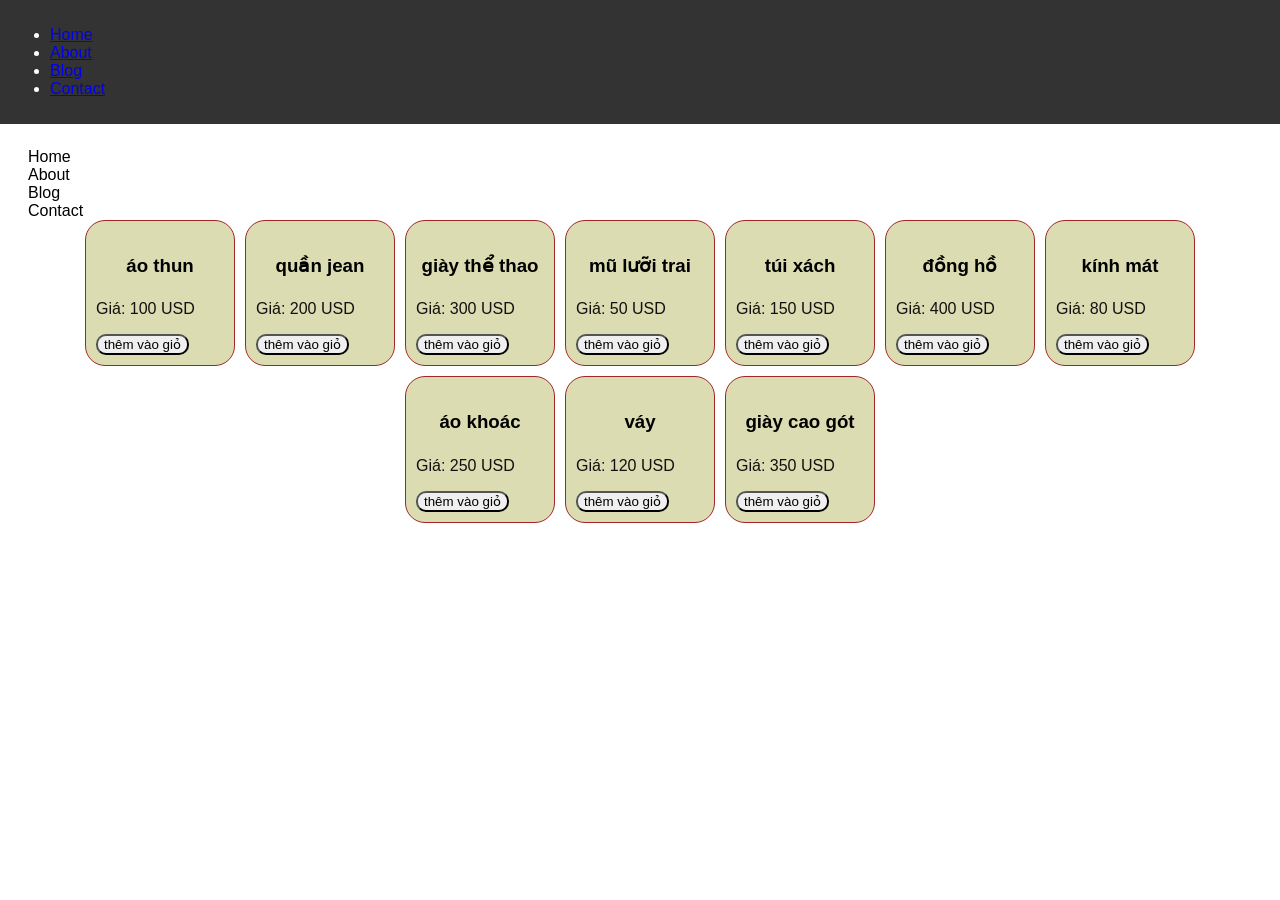
<file: mini-shop/index.html>
<!DOCTYPE html>
<html lang="vi">
    <head>
        <meta charset="UTF-8">
        <title>Mini Shop</title>
        <link rel="stylesheet"  href="style.css">
    </head>
    <body>
        <h1>Mini Shop</h1>

        <nav>
            <ul>
                <li><a href="#home">Home</a></li>
                <li><a href="#about">About</a></li>
                <li><a href="#blog">Blog</a></li>
                <li><a href="#contact">Contact</a></li>
            </ul>
        </nav>
        <section class="pages" id="home">Home</section>
        <section class="pages" id="about">About</section>
        <section class="pages" id="blog">Blog</section>
        <section class="pages" id="contact">Contact</section>
        <div id="product-list"></div>
        <script src="main.js"></script>
    </body>
</html>
</file>
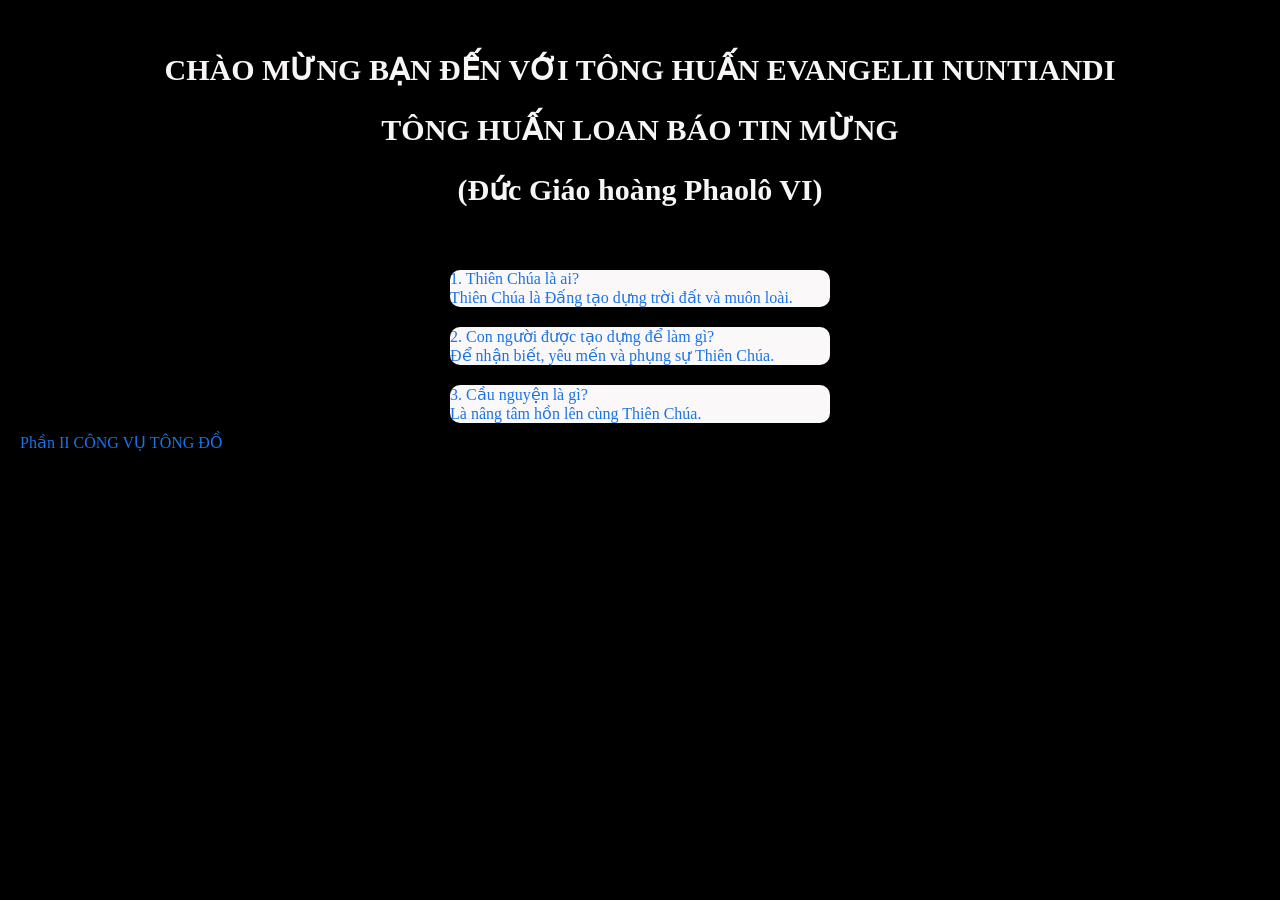
<file: my-website/index.html>
<!DOCTYPE html>
<html lang="vi">
<head>
    <meta charset="UTF-8">
    <title>TÀI LIỆU TÔNG HUẤN</title>
    <link rel="stylesheet" href="css/style.css">
</head>

<body>
    <h1>CHÀO MỪNG BẠN ĐẾN VỚI TÔNG HUẤN EVANGELII NUNTIANDI<br> TÔNG HUẤN LOAN BÁO TIN MỪNG <br>(Đức Giáo hoàng Phaolô VI)</h1>
     <div class="container">

        <div class="qa-box">
            <div class="question">1. Thiên Chúa là ai?</div>
            <div class="answer">
                Thiên Chúa là Đấng tạo dựng trời đất và muôn loài.
            </div>
        </div>

        <div class="qa-box">
            <div class="question">2. Con người được tạo dựng để làm gì?</div>
            <div class="answer">
                Để nhận biết, yêu mến và phụng sự Thiên Chúa.
            </div>
        </div>

        <div class="qa-box">
            <div class="question">3. Cầu nguyện là gì?</div>
            <div class="answer">
                Là nâng tâm hồn lên cùng Thiên Chúa.
            </div>
        </div>

    </div>
    <a href="https://cong-vu-tong-do-anton.web.app/" target="_blank"> Phần II CÔNG VỤ TÔNG ĐỒ</a>
</body>
</html>
</file>
<file: mini-shop/style.css>
body {
    font-family: arial;
    padding: 20px;

}
#product-list {
    display:flex;
    gap: 10px;
    justify-content: center;

}
.product:hover {
    background: #88c7e1;
    transform: scale(1.2);
}

.product {
    border: 1px solid #a22626;
    padding: 10px;
    width: 150px;
    border-radius: 20px;
    background-color:#dcdcb2
}

h1{
    text-align: center;
    padding: 20px;
}

button:hover {
    background: #e7ee11;
    transform: scale(1.2);
}

button {
    border-radius: 10px;
    text-align: start;
    color:rgb(1, 1, 1)

}

p {
    text-align:start;
    color:#111111
}

h3 {
    text-align: center;
    padding: 5px;

}

@media (max-width: 767px) {
    #product-list {
        flex-direction: column;
        align-items: center;
    }
}

@media (min-width: 768px) and (max-width: 1439px) {
    #product-list {
        flex-wrap: wrap;
        justify-content: center;
    }
}

html {
    scroll-behavior: smooth;
}

nav {
    position: fixed;
    top: 0;
    left: 0;
    width: 100%;
    background-color: #333;
    color: white;
    padding: 10px;
    z-index: 1000;
}
 * {
    box-sizing: border-box;
}
</file>
<file: my-website/css/style.css>
body{
    background-color: #000000;
    font-family: times, sans-serif;
    margin: 0;
    padding: 20px;
}
h1{
    color: #f8f5f5;
    text-align: center;
    margin-bottom: 40px;
    line-height: 2;
    font-size: 30px;
}

.container {
    display:flex;
    flex-direction: column;
    max-width: 400px;
    margin: auto;
    color:#1a73e8
}

.qa-box {
    background: rgb(250, 248, 248);
    margin: 10px 10px;
    border-radius: 10px;
    box-shadow: 0 2px 5px rgba(0,0,0,0.1);
    overflow: hidden;
}

a{
    color: #1a73e8;
    text-decoration: none;
}
p{
    color: #100f11;
    font-size: 18px;
    line-height: 1.5;
}

h2 {
    color: #090909;
    margin-top: 10px;
}
</file>
